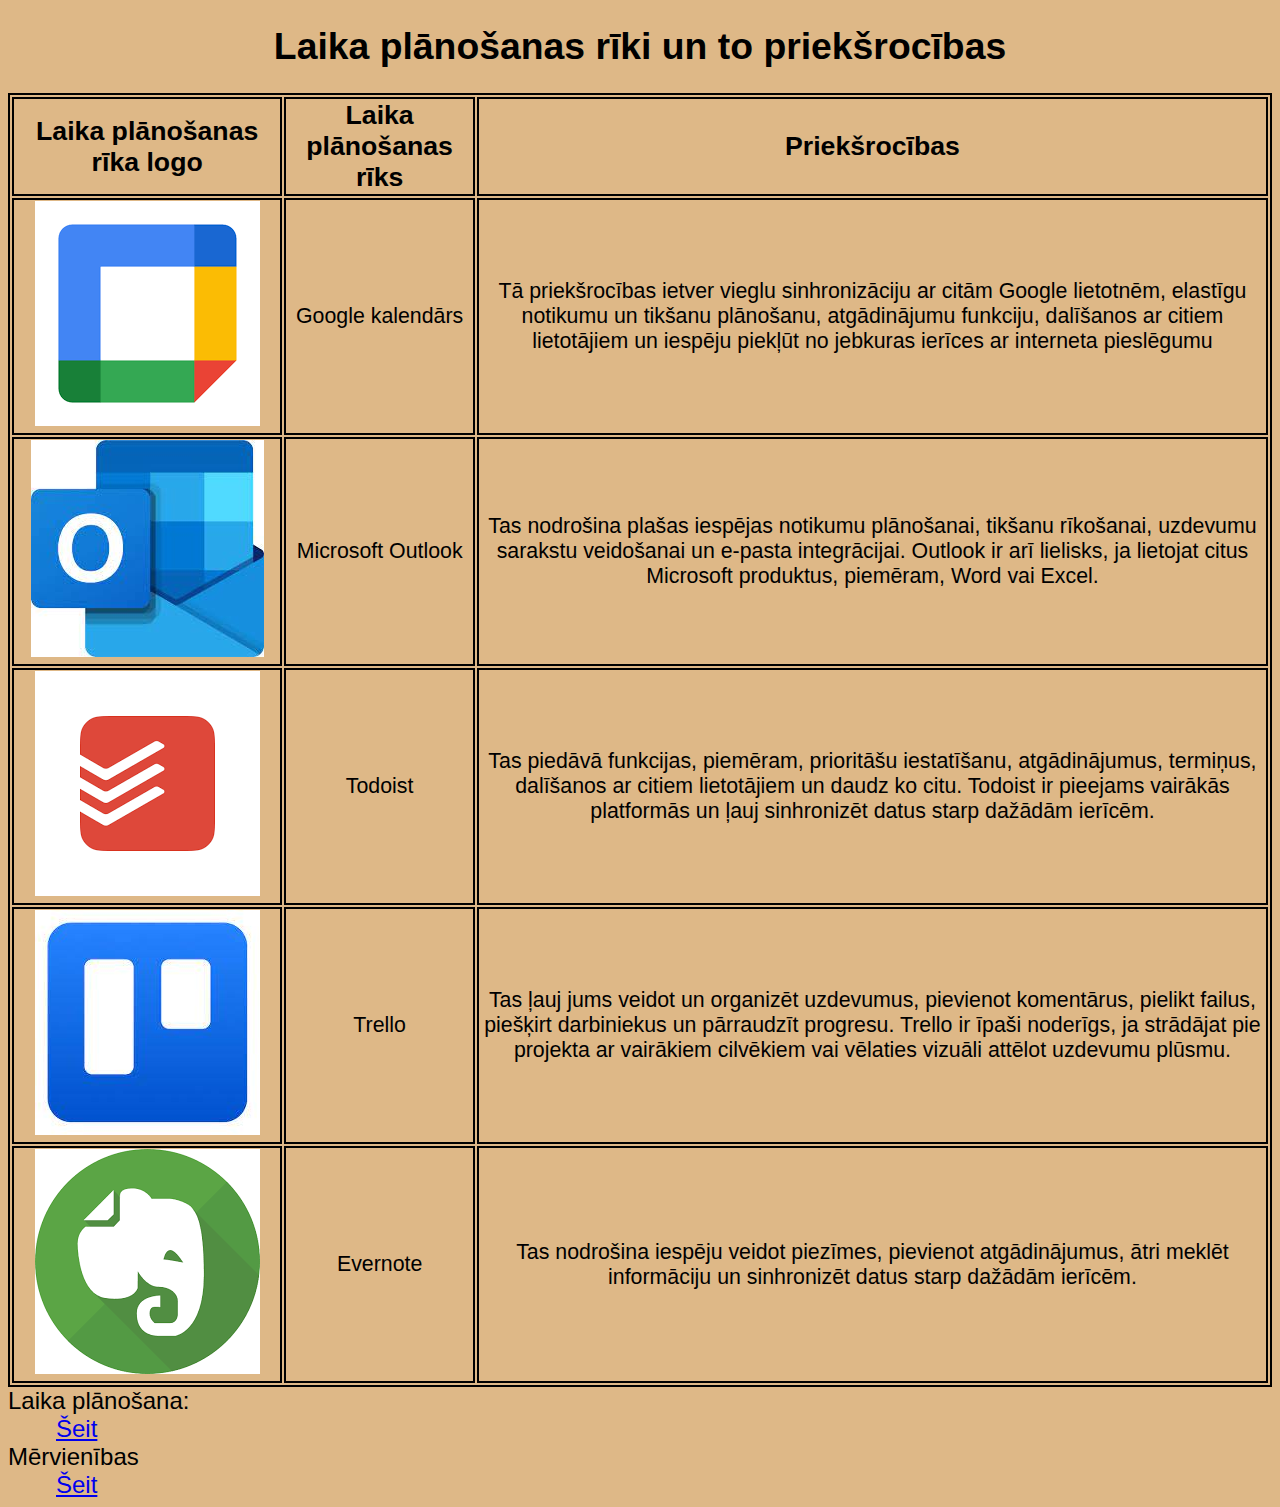
<file: lietotne.html>
<!DOCTYPE html>
<html lang="en">
<head>
    <meta charset="UTF-8">
    <meta http-equiv="X-UA-Compatible" content="IE=edge">
    <meta name="viewport" content="width=device-width, initial-scale=1.0">
    <title>Document</title>
    <link rel="stylesheet" href="styles.css">


<style>

</style>
</head>
<body>

    <h1>Laika plānošanas rīki un to priekšrocības</h1>
     <table>
<tr>
    <th>Laika plānošanas rīka logo</th>
    <th>Laika plānošanas rīks</th>
    <th>Priekšrocības</th>
</tr>
<tr>
    <td><img src="[data-uri]" alt="google calendar"></td>
    <td> Google kalendārs</td>
    <td>Tā priekšrocības ietver vieglu sinhronizāciju ar citām Google lietotnēm, elastīgu notikumu un tikšanu plānošanu, atgādinājumu funkciju, dalīšanos ar citiem lietotājiem un iespēju piekļūt no jebkuras ierīces ar interneta pieslēgumu</td>
</tr>
<tr>
    <td><img src="[data-uri]" alt="outlook"></td>
    <td>Microsoft Outlook</td>
    <td>Tas nodrošina plašas iespējas notikumu plānošanai, tikšanu rīkošanai, uzdevumu sarakstu veidošanai un e-pasta integrācijai. Outlook ir arī lielisks, ja lietojat citus Microsoft produktus, piemēram, Word vai Excel.</td>
</tr>
<tr>
    <td><img src="[data-uri]" alt="Todoist"></td>
    <td>Todoist</td>
    <td>Tas piedāvā funkcijas, piemēram, prioritāšu iestatīšanu, atgādinājumus, termiņus, dalīšanos ar citiem lietotājiem un daudz ko citu. Todoist ir pieejams vairākās platformās un ļauj sinhronizēt datus starp dažādām ierīcēm.</td>
</tr>
<tr>
    <td><img src="[data-uri]" alt="Trello"></td>
    <td>Trello</td>
    <td>Tas ļauj jums veidot un organizēt uzdevumus, pievienot komentārus, pielikt failus, piešķirt darbiniekus un pārraudzīt progresu. Trello ir īpaši noderīgs, ja strādājat pie projekta ar vairākiem cilvēkiem vai vēlaties vizuāli attēlot uzdevumu plūsmu.</td>
</tr>
<tr>
    <td><img src="[data-uri]" alt="Evernote"></td>
    <td>Evernote</td>
    <td>Tas nodrošina iespēju veidot piezīmes, pievienot atgādinājumus, ātri meklēt informāciju un sinhronizēt datus starp dažādām ierīcēm.</td>
</tr>
     </table>

     <p5> Laika plānošana:
        <li><a href=index.html> Šeit</a></li>
     </p5>
<p5> Mērvienības
<li><a href=mervienibas.html> Šeit</a></li></p5>
    
</body>
</html>
</file>
<file: styles.css>
body {background-color: burlywood; font-family: Helvetica;}

h1 {text-align: center; font-size: 28pt; font-weight: bold; font-family: Helvetica;}

h2 {text-align: left; font-size: 24pt; font-style: italic; font-family: Helvetica;}

p1 {text-indent: 2em; font-size: 18pt;}

p2 {text-indent: 2em; font-size: 18pt;}

p3 {text-indent: 2em; font-size: 18pt;}

form {font-size: 20px;}
p4, p5 {text-indent: 2em; font-size: 18pt;}

table, tr, th, td {
    border: 2px solid black
}
h1 {text-align: center; font-size: 28pt; font-weight: bold; font-family: Helvetica;}
td {font-size: 16pt; text-align: center; font-family: Helvetica }
th {font-size: 20pt; font-family: Helvetica;}
p5 {text-indent: 2em; font-size: 18pt;}/*
Click nbfs://nbhost/SystemFileSystem/Templates/Licenses/license-default.txt to change this license
Click nbfs://nbhost/SystemFileSystem/Templates/ClientSide/css.css to edit this template
*/
/* 
    Created on : Feb 23, 2024, 10:43:00 AM
    Author     : kriemers
*/
</file>
